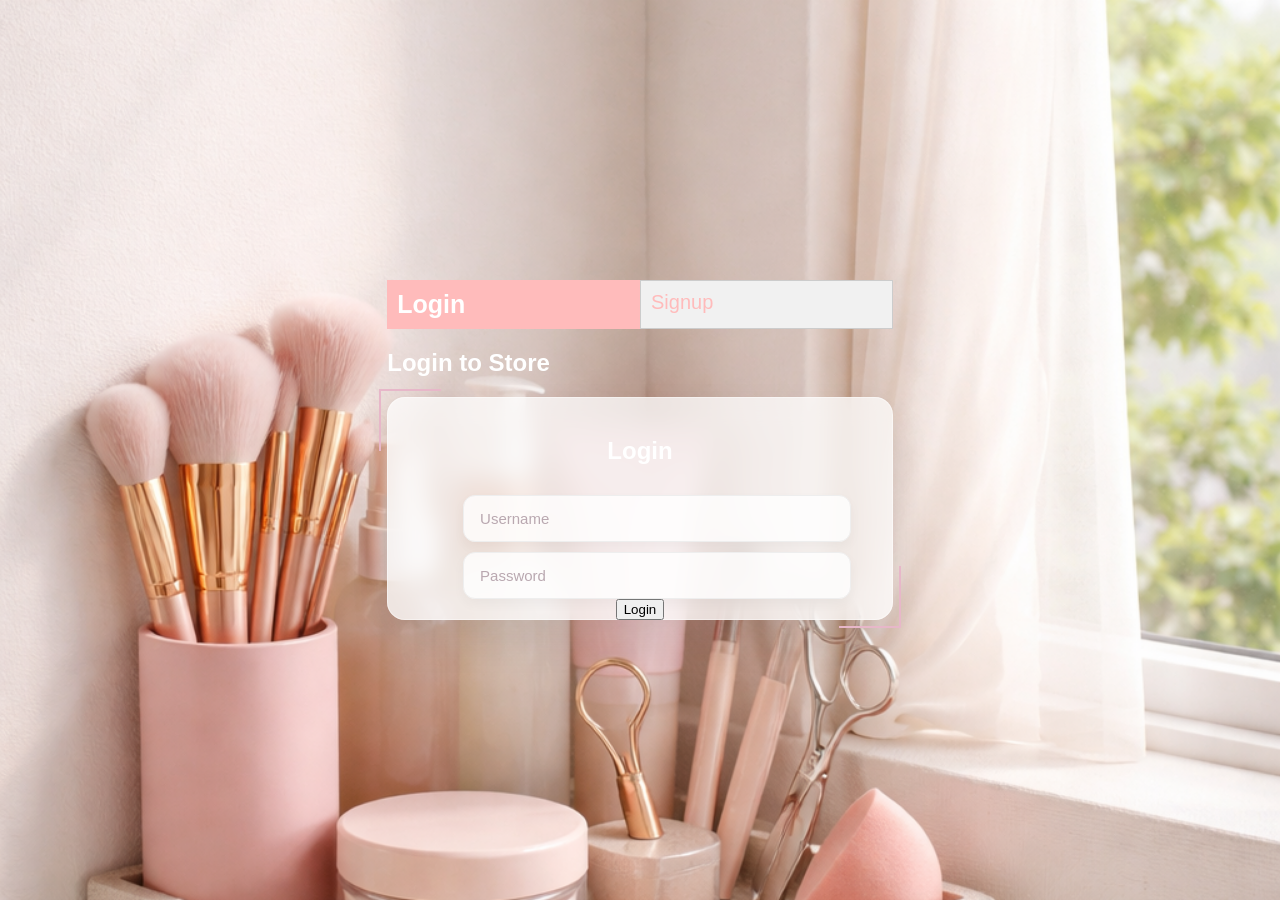
<file: index.html>
<!DOCTYPE html>
<html>
<head>
 <link rel="stylesheet" href="indexstyle.css">
<script src="https://accounts.google.com/gsi/client" async defer></script>
</head>

<body>
<div class="background">
  <div class="hero"></div>
  <div class="form-toggle-container">
    <div class="toggle-buttons">
    <button id="loginBtn" class="toggle-buttons active">Login</button>
    <button id="signupBtn" class="toggle-buttons">Signup</button>
    </div>


<h2>Login to Store</h2>
<div id="g_id_onload"
data-client_id="YOUR_GOOGLE_CLIENT_ID"
data-callback="handleLogin">
</div>

<div class="g_id_signin"
data-size="large"
data-theme="outline">
</div>


<section class="beauty-box">

  <div class="forms">
 <center><form id="loginForm" class="form active">
 <div class="input-group">
      <h2>Login</h2>
      <input type="text" placeholder="Username" id="loginUsername-c"required />
      <input type="password" placeholder="Password" id="loginPassword-c" required />
      <button class="logout-button" onclick="login()">Login</button>
</div>
    </form>

    <form id="signupForm" class="form">
 <div class="input-group">
      <h2>Signup</h2>
      <input type="text" placeholder="Username" id="signupUsername-c" required />
      <input type="password" placeholder="Password" id="signupPassword-c" required />
      <button class="logout-button" onclick="signup()">Signup</button>
</div>
    </form>
</center>

  </div>
</div>

</section>

  </div>
</div>

<script>
document.addEventListener('contextmenu', e => e.preventDefault());

document.onkeydown = function(e) {
  if (e.key === "F12" || (e.ctrlKey && e.shiftKey && e.key === "I")) {
    return false;
  }
};
</script>


<script>

function getUsers() {
  const users = localStorage.getItem('ecom_user');
  return users ? JSON.parse(users) : {};
}

function saveUsers(users) {
  localStorage.setItem('ecom_user', JSON.stringify(users));
}

// Signup Function
function signup() {
  const username = document.getElementById('signupUsername-c').value;
  const password = document.getElementById('signupPassword-c').value;
  const message = document.getElementById('message');


  if (!username || !password) {
    message.textContent = 'Please fill in all fields.';
    return;
  }

  const users = getUsers();
  if (users[username]) {
    message.textContent = 'Username already exists.';
    return;
  }

  users[username] = password; // ❗ Storing password in plain text (for demo only)
  saveUsers(users);
  message.textContent = 'Signup successful! You can now log in.';
}


function login() {
event.preventDefault();
  const username = document.getElementById("loginUsername-c").value;
  const password = document.getElementById('loginPassword-c').value;
  const message = document.getElementById('message-c');
  const users = getUsers();
  if (users[username] && users[username] === password) {
    // Optionally store logged-in user info
    localStorage.setItem('loggedInUser', username);

    // Redirect to your page
    window.location.href = 'civilize-clinic.html';  // 👈 CHANGE TO YOUR PAGE
  } else {
    message.textContent = 'Invalid username or password.';
  }
}
</script>

<script>
const loginBtn = document.getElementById('loginBtn');
const signupBtn = document.getElementById('signupBtn');
const loginForm = document.getElementById('loginForm');
const signupForm = document.getElementById('signupForm');

loginBtn.addEventListener('click', () => {
  loginBtn.classList.add('active');
  signupBtn.classList.remove('active');
  loginForm.classList.add('active');
  signupForm.classList.remove('active');
});

signupBtn.addEventListener('click', () => {
  signupBtn.classList.add('active');
  loginBtn.classList.remove('active');
  signupForm.classList.add('active');
  loginForm.classList.remove('active');
});
</script>



</body>
</html>
</file>
<file: indexstyle.css>
html,body {
  background-image: url("indexbg.jpg");
 width:100%;
 height: 100vh;
  overflow: hidden;
  padding:35px;
  margin: 0;
  padding: 0;
  background-size: 100% auto;   /* Width = 100%, Height auto (keeps ratio) */

  background-position: center;    
  background-repeat: no-repeat;
  background-attachment: fixed; 


    display:flex;
    justify-content:center;
    align-items:center;
    font-family:'Poppins', sans-serif;
}

.message{
font-size:21px;
color:white;
}



h1{
font-size:26px;
color:white;

}

h2 {
font-size:24px;
color:white;
position:relative;

  
}


.form-toggle-container {
  width: auto;
}

.toggle-buttons {
  display: flex;
  justify-content: space-between;
}

.toggle-buttons button {
  width: 50%;
  padding: 10px;
  cursor: pointer;
  border: 1px solid #ccc;
  background: #f1f1f1;
font-size:20px;
color:#ffbbbb;
  font-weight: thin;
  transition: background 0.3s;
}

.toggle-buttons .active {
  font-weight: bold;
  background: #ffbbbb;
font-size:25px;
  color: white;
  border: none;
}

.forms {
  margin-top: 20px;
    justify-content:center;
    align-items:center;

}

.form {
  display: none;
}

.form.active {
  display: block;
}

input, button[type="submit"] {
  width: 100%;
  padding: 10px;
  margin-top: 10px;
}




/* ===== Square Area ===== */
.beauty-box{
    position:relative;
    height:auto;
    width:100%;

/* Perfect square */
    background:rgba(255,255,255,0.75);
    backdrop-filter:blur(12px);
    border-radius:18px;

    display:flex;
    flex-direction:column;
    justify-content:center;
    align-items:center;
    gap:20px;

    box-shadow:
        0 20px 40px rgba(0,0,0,0.08),
        inset 0 0 0 1px rgba(255,255,255,0.4);
}

/* ===== Corner Borders ===== */
.beauty-box::before,
.beauty-box::after{
    content:"";
    position:absolute;
    width:60px;
    height:60px;
    border:2px solid #e7b7c9;
}

.beauty-box::before{
    top:-8px;
    left:-8px;
    border-right:none;
    border-bottom:none;
}

.beauty-box::after{
    bottom:-8px;
    right:-8px;
    border-left:none;
    border-top:none;
}

/* extra corners */
.corner{
    position:absolute;
    width:60px;
    height:60px;
    border:2px solid #e7b7c9;
}

.corner.top-right{
    top:-8px;
    right:-8px;
    border-left:none;
    border-bottom:none;
}

.corner.bottom-left{
    bottom:-8px;
    left:-8px;
    border-right:none;
    border-top:none;
}

/* ===== Inputs ===== */
.input-group{
    justify-content:center;
    align-items:center;
    width:70%;
}

input{

    width:100%;
    padding:14px 16px;
    border-radius:12px;
    border:1px solid #eee;
    outline:none;
    font-size:15px;
    background:#ffffffcc;

    transition:all .35s ease;
    box-shadow:0 5px 12px rgba(0,0,0,0.04);
}

/* modern focus effect */
input:focus{
    border-color:#e7b7c9;
    box-shadow:
        0 0 0 3px rgba(231,183,201,0.25),
        0 8px 20px rgba(0,0,0,0.08);
    transform:translateY(-2px);
}

/* placeholder style */
input::placeholder{
    color:#b9a8b0;
    font-weight:300;
}
</file>
